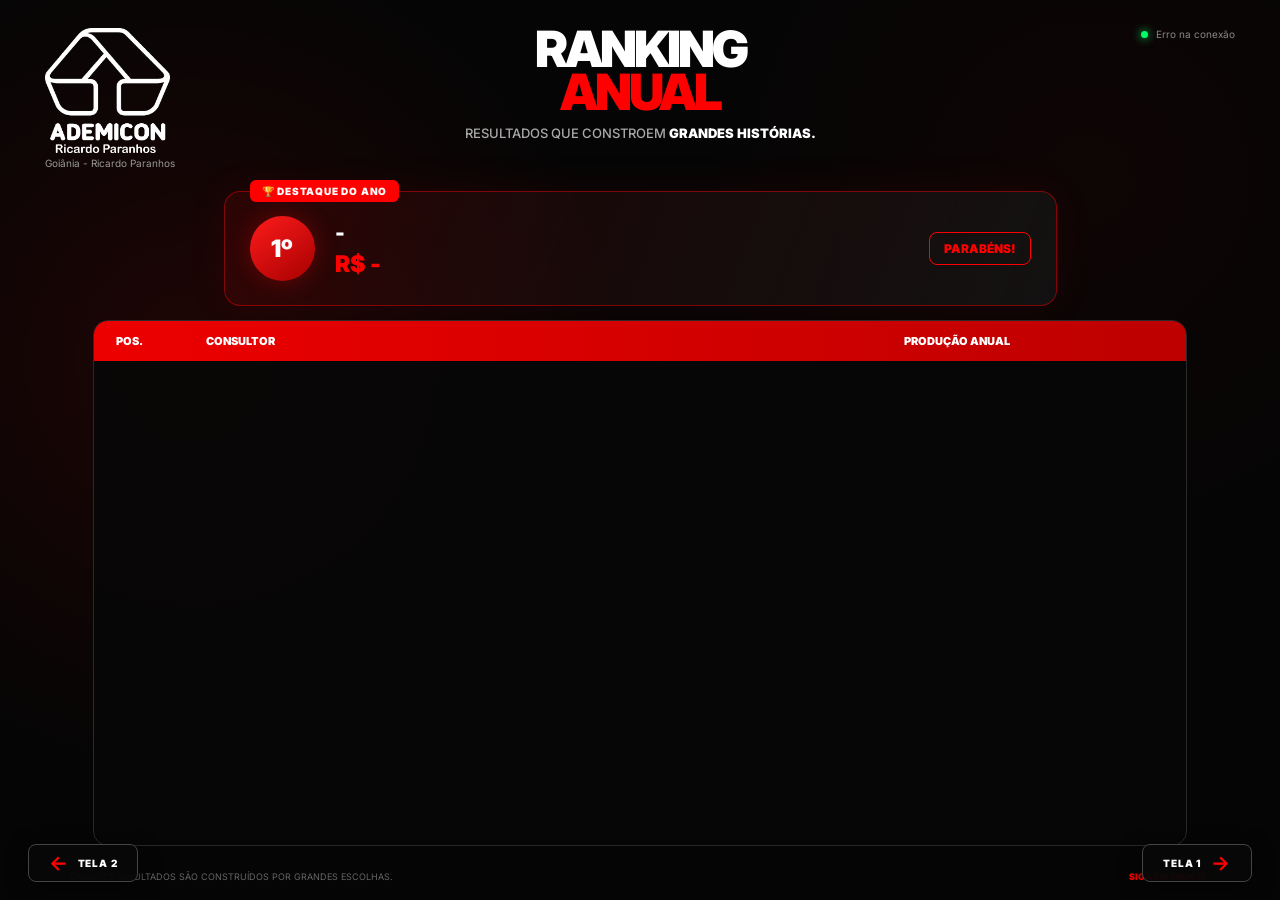
<file: tela3.html>
<!DOCTYPE html>
<html lang="pt-BR">

<head>

    <meta charset="UTF-8">

    <meta
        name="viewport"
        content="width=device-width, initial-scale=1.0"
    >

    <title>
        Ademicon | Ranking Anual
    </title>

    <link
        rel="stylesheet"
        href="tela3.css"
    >

</head>


<body>


<main class="annual-dashboard">


    <!-- =====================================================
         CABEÇALHO
         ===================================================== -->

    <header class="annual-header">

        <div class="brand">

            <img
                src="logo-ademicon.png.png"
                alt="Ademicon"
            >

            <span>
                Goiânia - Ricardo Paranhos
            </span>

        </div>


        <div class="annual-title">

            <div>
                RANKING
            </div>

            <div class="red">
                ANUAL
            </div>

            <p>
                RESULTADOS QUE CONSTROEM
                <strong>
                    GRANDES HISTÓRIAS.
                </strong>
            </p>

        </div>


        <div class="annual-status">

            <span class="status-dot"></span>

            <span id="status">
                Conectando...
            </span>

        </div>

    </header>


    <!-- =====================================================
         DESTAQUE
         ===================================================== -->

    <section class="annual-highlight">

        <div class="highlight-label">
            🏆 DESTAQUE DO ANO
        </div>

        <div class="highlight-position">
            1º
        </div>

        <div class="highlight-content">

            <span id="annualWinnerName">
                -
            </span>

            <strong id="annualWinnerValue">
                R$ -
            </strong>

        </div>

        <div class="highlight-message">
            PARABÉNS!
        </div>

    </section>


    <!-- =====================================================
         RANKING
         ===================================================== -->

    <section class="annual-ranking">


        <div class="ranking-header">

            <span>
                POS.
            </span>

            <span>
                CONSULTOR
            </span>

            <span>
                PRODUÇÃO ANUAL
            </span>

        </div>


        <div id="rankingAnualList"></div>


    </section>


    <!-- =====================================================
         FOOTER
         ===================================================== -->

    <footer>

        <span>
            GRANDES RESULTADOS SÃO CONSTRUÍDOS
            POR GRANDES ESCOLHAS.
        </span>

        <strong>
            SIGA EM FRENTE.
        </strong>

    </footer>


</main>


<!-- =====================================================
     STATUS
     ===================================================== -->

<div class="connection-status">

    <span class="status-dot"></span>

    <span id="statusFooter">
        Conectando...
    </span>

</div>


<!-- =====================================================
     NAVEGAÇÃO
     ===================================================== -->

<a
    href="tela2.html"
    class="screen-navigation screen-navigation-back"
>

    <b>
        ←
    </b>

    <span>
        TELA 2
    </span>

</a>


<a
    href="index.html"
    class="screen-navigation screen-navigation-next"
>

    <span>
        TELA 1
    </span>

    <b>
        →
    </b>

</a>


<script src="tela3.js"></script>


</body>

</html>
</file>
<file: tela3.css>
/* =========================================================
   RANKING ADEMICON
   TELA 03 — RANKING ANUAL
   ========================================================= */

@import url(
    'https://fonts.googleapis.com/css2?family=Inter:wght@400;500;600;700;800;900&display=swap'
);


/* =========================================================
   RESET
   ========================================================= */

* {
    box-sizing: border-box;
    margin: 0;
    padding: 0;
}


html,
body {
    width: 100%;
    height: 100%;
    overflow: hidden;
}


body {
    background:
        radial-gradient(
            circle at 15% 40%,
            rgba(255, 0, 0, .10),
            transparent 35%
        ),
        radial-gradient(
            circle at 85% 20%,
            rgba(255, 0, 0, .04),
            transparent 30%
        ),
        #050505;

    color: #fff;

    font-family:
        'Inter',
        Arial,
        sans-serif;
}


/* =========================================================
   DASHBOARD
   ========================================================= */

.annual-dashboard {

    width: 100%;
    height: 100vh;

    padding:
        28px
        45px
        18px;

    display: flex;
    flex-direction: column;
}


/* =========================================================
   HEADER
   ========================================================= */

.annual-header {

    position: relative;

    flex-shrink: 0;

    display: grid;

    grid-template-columns:
        220px
        1fr
        220px;

    align-items: start;
}


/* =========================================================
   MARCA
   ========================================================= */

.brand {

    display: flex;
    flex-direction: column;
    align-items: flex-start;
}


.brand img {

    width: 125px;
    height: auto;

    filter:
        brightness(0)
        invert(1);
}


.brand span {

    margin-top: 4px;

    color: #999;

    font-size: 10px;
}


/* =========================================================
   TÍTULO
   ========================================================= */

.annual-title {

    text-align: center;

    font-size: 50px;

    line-height: .86;

    letter-spacing: -3px;

    font-weight: 900;
}


.annual-title .red {
    color: #ff0000;
}


.annual-title p {

    margin-top: 13px;

    color: #aaa;

    font-size: 13px;

    line-height: 1;

    letter-spacing: 0;

    font-weight: 500;
}


.annual-title p strong {

    color: #fff;

    font-weight: 900;
}


/* =========================================================
   STATUS
   ========================================================= */

.annual-status {

    justify-self: end;

    display: flex;

    align-items: center;

    gap: 8px;

    color: #888;

    font-size: 10px;
}


.status-dot {

    width: 7px;
    height: 7px;

    border-radius: 50%;

    background: #00ff66;

    box-shadow:
        0 0 10px
        #00ff66;
}


.connection-status {
    display: none;
}


/* =========================================================
   DESTAQUE DO 1º COLOCADO
   ========================================================= */

.annual-highlight {

    position: relative;

    width: 70%;

    min-height: 115px;

    margin:
        22px
        auto
        14px;

    padding:
        15px
        25px;

    display: flex;

    align-items: center;

    gap: 20px;

    border:
        1px solid
        rgba(255, 0, 0, .45);

    border-radius: 16px;

    background:
        linear-gradient(
            110deg,
            rgba(255, 0, 0, .10),
            rgba(20, 20, 20, .85)
        );

    box-shadow:
        0 0 40px
        rgba(255, 0, 0, .08);
}


/* =========================================================
   LABEL DO DESTAQUE
   ========================================================= */

.highlight-label {

    position: absolute;

    top: -12px;
    left: 25px;

    padding:
        5px
        12px;

    border-radius: 6px;

    background: #ff0000;

    color: #fff;

    font-size: 10px;

    font-weight: 900;

    letter-spacing: .8px;
}


/* =========================================================
   POSIÇÃO DO DESTAQUE
   ========================================================= */

.highlight-position {

    width: 65px;
    height: 65px;

    flex-shrink: 0;

    display: flex;

    align-items: center;
    justify-content: center;

    border-radius: 50%;

    background:
        linear-gradient(
            145deg,
            #ff1b1b,
            #a60000
        );

    color: #fff;

    font-size: 24px;

    font-weight: 900;

    box-shadow:
        0 0 25px
        rgba(255, 0, 0, .30);
}


/* =========================================================
   CONTEÚDO DO DESTAQUE
   ========================================================= */

.highlight-content {

    flex: 1;

    min-width: 0;
}


.highlight-content span {

    display: block;

    overflow: hidden;

    text-overflow: ellipsis;

    white-space: nowrap;

    font-size: 21px;

    font-weight: 900;
}


.highlight-content strong {

    display: block;

    margin-top: 5px;

    color: #ff0000;

    font-size: 23px;

    font-weight: 900;
}


/* =========================================================
   PARABÉNS
   ========================================================= */

.highlight-message {

    padding:
        8px
        14px;

    border:
        1px solid
        #ff0000;

    border-radius: 8px;

    color: #ff0000;

    font-size: 12px;

    font-weight: 900;
}


/* =========================================================
   RANKING
   ========================================================= */

.annual-ranking {

    width: 92%;

    flex: 1;

    min-height: 0;

    margin:
        0
        auto;

    border:
        1px solid
        #292929;

    border-radius: 15px;

    overflow: hidden;

    background:
        rgba(
            7,
            7,
            7,
            .90
        );
}


/* =========================================================
   GRID DO RANKING
   ========================================================= */

.ranking-header,
.ranking-row {

    display: grid;

    grid-template-columns:
        90px
        1fr
        260px;

    align-items: center;
}


/* =========================================================
   CABEÇALHO DA TABELA
   ========================================================= */

.ranking-header {

    height: 40px;

    padding:
        0
        22px;

    background:
        linear-gradient(
            90deg,
            #ed0000,
            #bd0000
        );

    color: #fff;

    font-size: 11px;

    font-weight: 900;
}


/* =========================================================
   LINHAS
   ========================================================= */

.ranking-row {

    height: 36px;

    padding:
        0
        22px;

    border-bottom:
        1px solid
        #1d1d1d;

    transition:
        background .2s ease,
        box-shadow .2s ease,
        border-color .2s ease;
}


.ranking-row:last-child {
    border-bottom: none;
}


.ranking-row:hover {

    background:
        rgba(
            255,
            0,
            0,
            .05
        );
}


/* =========================================================
   POSIÇÃO PADRÃO
   ========================================================= */

.ranking-row .position {

    color: #999;

    font-size: 13px;

    font-weight: 900;

    transition:
        color .2s ease,
        text-shadow .2s ease;
}


/* =========================================================
   NOME PADRÃO
   ========================================================= */

.ranking-name {

    overflow: hidden;

    text-overflow: ellipsis;

    white-space: nowrap;

    color: #eee;

    font-size: 12px;

    font-weight: 700;
}


/* =========================================================
   PRODUÇÃO PADRÃO
   ========================================================= */

.ranking-value {

    text-align: right;

    color: #ff0000;

    font-size: 13px;

    font-weight: 900;
}


/* =========================================================
   🥇 1º LUGAR — OURO
   ========================================================= */

.ranking-row.rank-first {

    position: relative;

    background:
        linear-gradient(
            90deg,
            rgba(255, 193, 7, .12),
            rgba(255, 193, 7, .025),
            transparent
        );

    border-left:
        4px solid
        #ffc107;

    box-shadow:
        inset 0 0 25px
        rgba(255, 193, 7, .035);
}


.ranking-row.rank-first .position {

    color: #ffc107;

    font-size: 15px;

    text-shadow:
        0 0 10px
        rgba(255, 193, 7, .45);
}


.ranking-row.rank-first .ranking-name {

    color: #fff;

    font-size: 13px;

    font-weight: 900;
}


.ranking-row.rank-first .ranking-value {

    color: #ff0000;

    font-size: 14px;
}


/* =========================================================
   🥈 2º LUGAR — PRATA
   ========================================================= */

.ranking-row.rank-second {

    background:
        linear-gradient(
            90deg,
            rgba(210, 210, 210, .075),
            rgba(210, 210, 210, .018),
            transparent
        );

    border-left:
        4px solid
        #c9c9c9;
}


.ranking-row.rank-second .position {

    color: #d5d5d5;

    font-size: 14px;

    text-shadow:
        0 0 8px
        rgba(255, 255, 255, .25);
}


.ranking-row.rank-second .ranking-name {

    color: #f5f5f5;

    font-weight: 800;
}


.ranking-row.rank-second .ranking-value {

    font-size: 13px;
}


/* =========================================================
   🥉 3º LUGAR — BRONZE
   ========================================================= */

.ranking-row.rank-third {

    background:
        linear-gradient(
            90deg,
            rgba(205, 127, 50, .09),
            rgba(205, 127, 50, .018),
            transparent
        );

    border-left:
        4px solid
        #cd7f32;
}


.ranking-row.rank-third .position {

    color: #cd7f32;

    font-size: 14px;

    text-shadow:
        0 0 8px
        rgba(205, 127, 50, .30);
}


.ranking-row.rank-third .ranking-name {

    color: #f1f1f1;

    font-weight: 800;
}


.ranking-row.rank-third .ranking-value {

    font-size: 13px;
}


/* =========================================================
   DESTAQUE SUTIL NO HOVER DOS 3 PRIMEIROS
   ========================================================= */

.ranking-row.rank-first:hover {

    background:
        linear-gradient(
            90deg,
            rgba(255, 193, 7, .18),
            rgba(255, 193, 7, .035),
            transparent
        );
}


.ranking-row.rank-second:hover {

    background:
        linear-gradient(
            90deg,
            rgba(210, 210, 210, .11),
            rgba(210, 210, 210, .025),
            transparent
        );
}


.ranking-row.rank-third:hover {

    background:
        linear-gradient(
            90deg,
            rgba(205, 127, 50, .13),
            rgba(205, 127, 50, .025),
            transparent
        );
}


/* =========================================================
   FOOTER
   ========================================================= */

footer {

    height: 36px;

    flex-shrink: 0;

    display: flex;

    align-items: flex-end;

    justify-content: space-between;

    padding:
        8px
        25px
        0;

    color: #666;

    font-size: 9px;
}


footer strong {

    color: #ff0000;

    font-weight: 900;
}


/* =========================================================
   NAVEGAÇÃO
   ========================================================= */

.screen-navigation {

    position: fixed;

    bottom: 18px;

    z-index: 99999;

    display: flex;

    align-items: center;

    justify-content: center;

    gap: 9px;

    min-width: 110px;

    height: 38px;

    padding:
        0
        14px;

    color: #fff;

    background:
        rgba(
            8,
            8,
            8,
            .96
        );

    border:
        1px solid
        #444;

    border-radius: 8px;

    text-decoration: none;

    font-size: 10px;

    font-weight: 900;

    letter-spacing: .8px;

    box-shadow:
        0 5px 20px
        rgba(
            0,
            0,
            0,
            .55
        );

    transition:
        all .2s ease;
}


.screen-navigation b {

    color: #ff0000;

    font-size: 20px;

    line-height: 1;
}


.screen-navigation:hover {

    border-color:
        #ff0000;

    background:
        rgba(
            255,
            0,
            0,
            .12
        );

    transform:
        translateY(-2px);
}


/* =========================================================
   BOTÃO VOLTAR
   ========================================================= */

.screen-navigation-back {
    left: 28px;
}


/* =========================================================
   BOTÃO AVANÇAR
   ========================================================= */

.screen-navigation-next {
    right: 28px;
}


/* =========================================================
   RESPONSIVO
   ========================================================= */

@media (
    max-width: 1100px
) {

    .annual-dashboard {

        padding:
            20px;

    }


    .annual-header {

        grid-template-columns:
            160px
            1fr
            160px;

    }


    .annual-title {

        font-size: 40px;

    }


    .annual-highlight {

        width: 85%;

    }


    .annual-ranking {

        width: 100%;

    }


    .ranking-header,
    .ranking-row {

        grid-template-columns:
            70px
            1fr
            200px;

    }

}


/* =========================================================
   TELAS MENORES
   ========================================================= */

@media (
    max-height: 800px
) {

    .annual-dashboard {

        padding-top: 18px;

        padding-bottom: 12px;

    }


    .annual-title {

        font-size: 42px;

    }


    .annual-title p {

        margin-top: 9px;

        font-size: 11px;

    }


    .annual-highlight {

        min-height: 100px;

        margin-top: 18px;

        margin-bottom: 10px;

    }


    .highlight-position {

        width: 58px;

        height: 58px;

        font-size: 21px;

    }


    .highlight-content span {

        font-size: 18px;

    }


    .highlight-content strong {

        font-size: 20px;

    }


    .ranking-header {

        height: 36px;

    }


    .ranking-row {

        height: 34px;

    }


    footer {

        height: 30px;

    }

}
</file>
